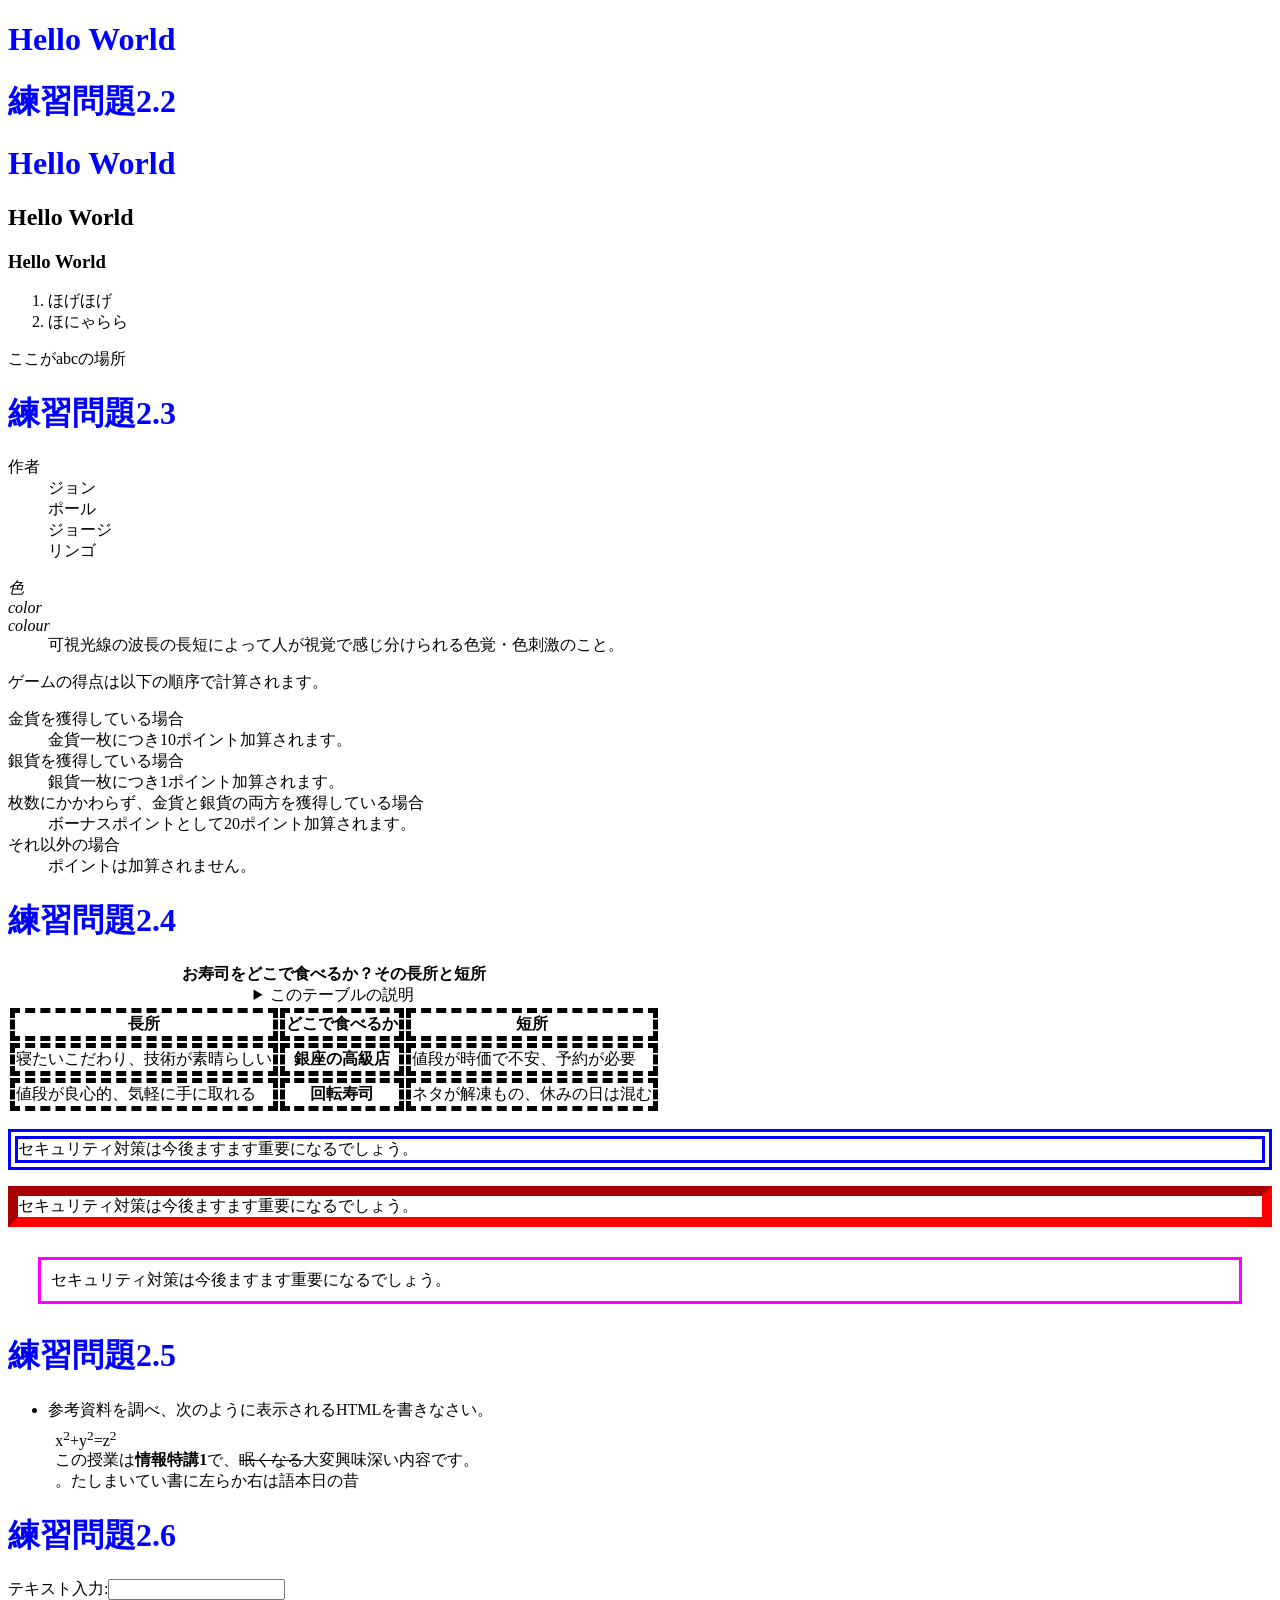
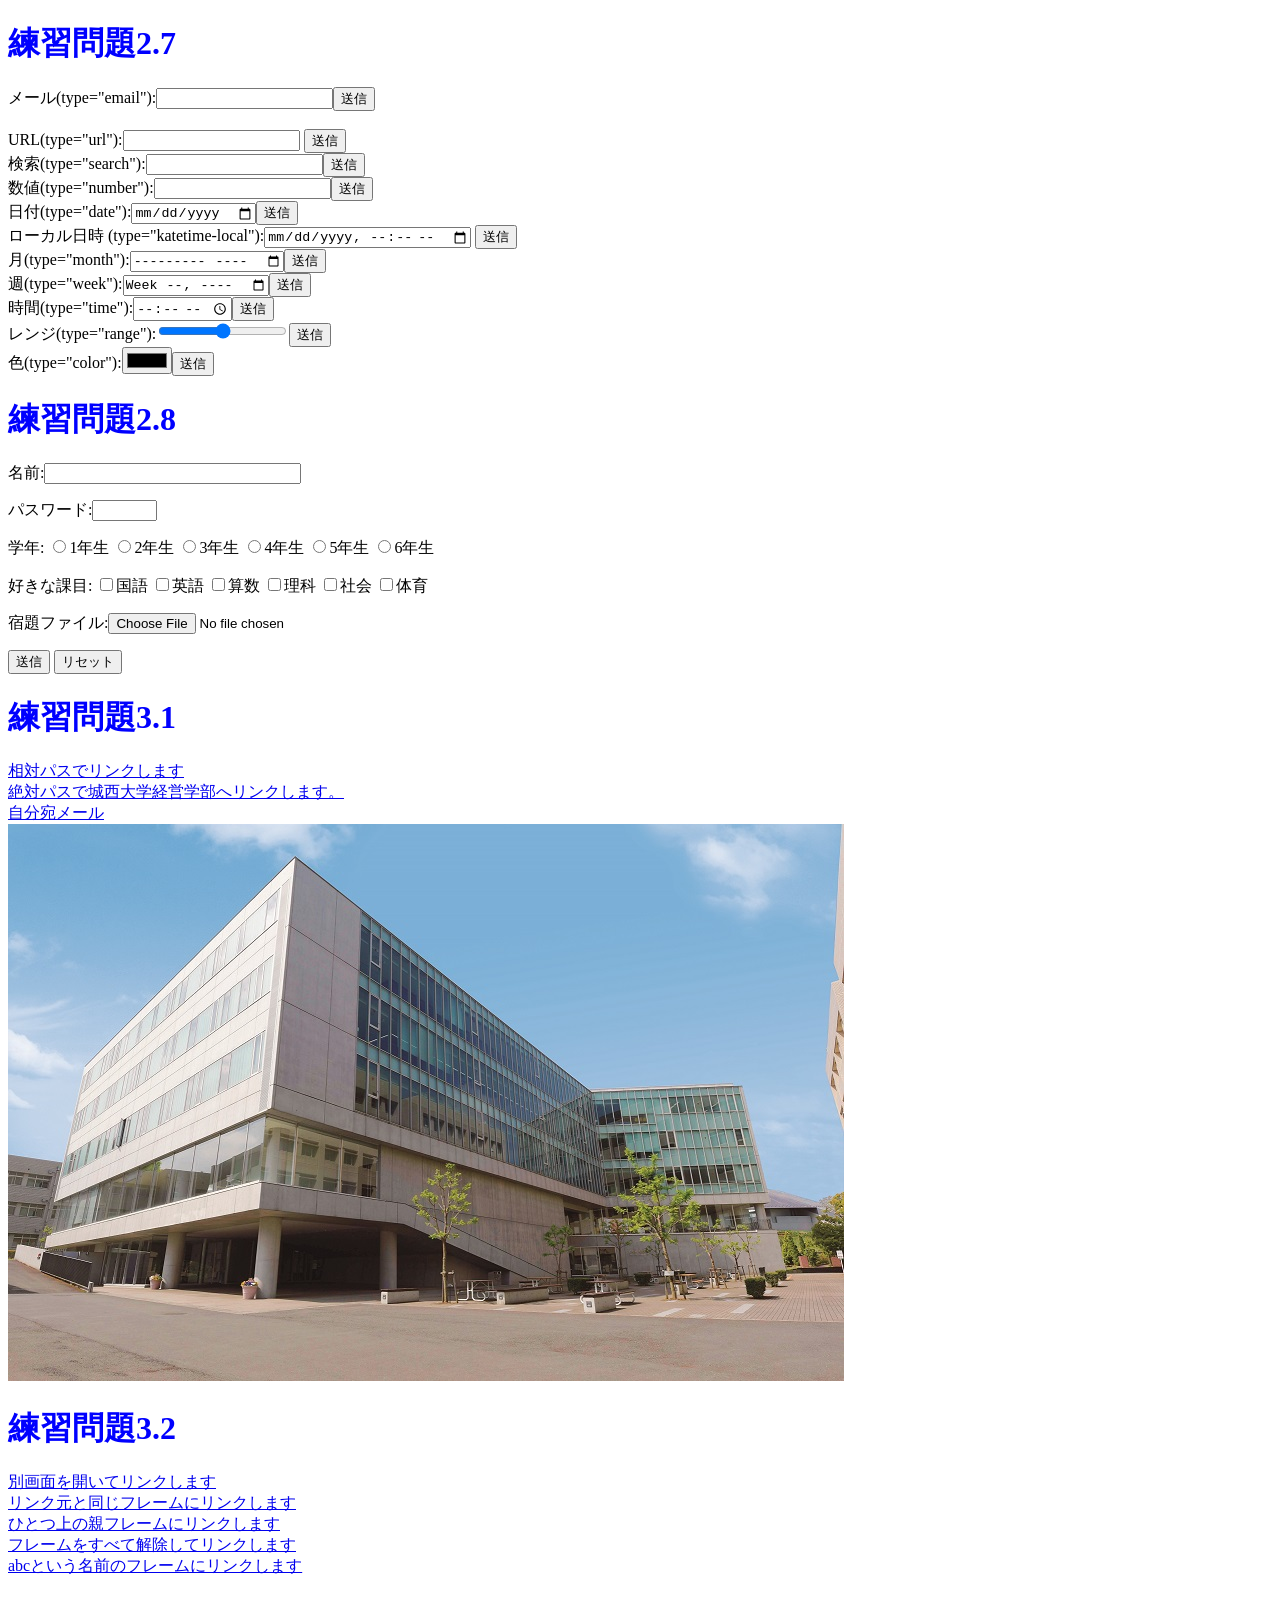
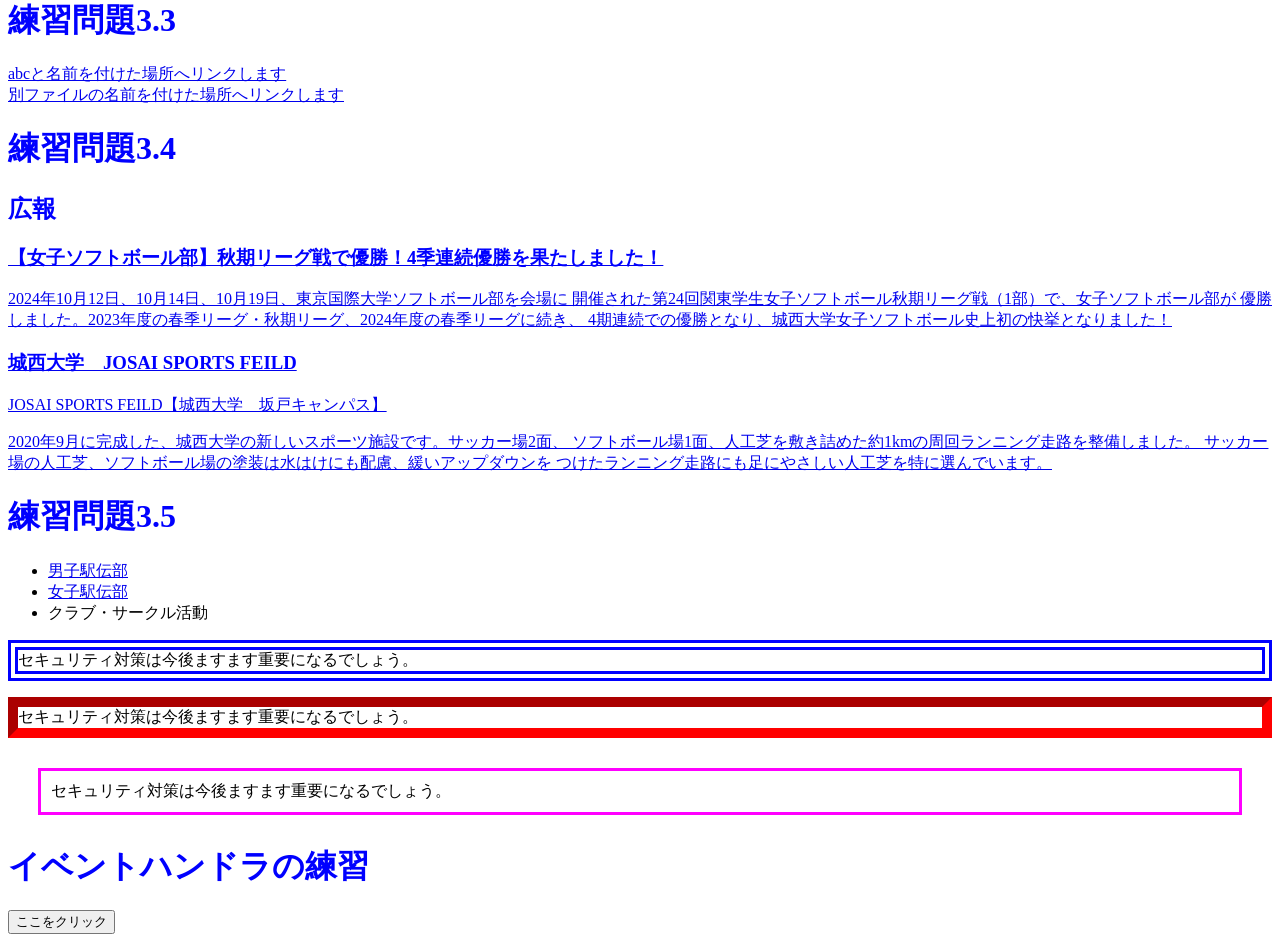
<file: index.html>
<!DOCTYPE html>
<html lang="ja">
<head>
<meta charset="UTF-8">
    <title>Web開発の練習2024</title>
    <link rel="stylesheet" href="mystyle.css"> 
</head>
<body>
    <h1>Hello World</h1>
    
    <!--文字の大きさの練習-->
<h1>練習問題2.2</h1>
<h1>Hello World</h1>
 <h2>Hello World</h2>
 <h3>Hello World</h3>
 <ol>
     <li>ほげほげ</li>
     <li>ほにゃらら</li>
 </ol>
<a id="abc">ここがabcの場所</a>
<h1>練習問題2.3</h1>
<dl>
<dt>作者</dt>
<dd>ジョン</dd>
<dd>ポール</dd>
<dd>ジョージ</dd>
<dd>リンゴ</dd></dl>

<dl>
<dt lang="ja"><dfn>色</dfn></dt>
<dt lang="en-US"><dfn>color</dfn></dt>
<dt lang="en-GB"><dfn>colour</dfn></dt>
<dd>可視光線の波長の長短によって人が視覚で感じ分けられる色覚・色刺激のこと。</dd>
</dl>
<p>ゲームの得点は以下の順序で計算されます。</p>
<dl>
<dt>金貨を獲得している場合</dt>
<dd>金貨一枚につき10ポイント加算されます。</dd>
<dt>銀貨を獲得している場合</dt>
<dd>銀貨一枚につき1ポイント加算されます。</dd>
<dt>枚数にかかわらず、金貨と銀貨の両方を獲得している場合</dt>
<dd>ボーナスポイントとして20ポイント加算されます。</dd>
<dt>それ以外の場合</dt>
<dd>ポイントは加算されません。</dd>
</dl>
<h1>練習問題2.4</h1>
<table>
<caption>
<strong>お寿司をどこで食べるか？その長所と短所</strong>
<details>
<summary>このテーブルの説明</summary>
<p>以下のテーブルでは、2番目のカラムに寿司屋のタイプが入れられています。
その左側にそのようなタイプのお店でお寿司を食べる場合の長所が、
右側に短所が入れられています。</p>
</details>
</caption>
<thead>
<tr><th class="important">長所</th><th>どこで食べるか</th><th>短所</th></tr>
</thead>
<tbody>
<tr><td>寝たいこだわり、技術が素晴らしい</td><th>銀座の高級店</th>
<td>値段が時価で不安、予約が必要</td></tr>
<tr><td>値段が良心的、気軽に手に取れる</td><th>回転寿司</th>
<td>ネタが解凍もの、休みの日は混む</td></tr>
</tbody>
</table>
<p class="sample1">セキュリティ対策は今後ますます重要になるでしょう。</p>
<p class="sample2">セキュリティ対策は今後ますます重要になるでしょう。</p>
<p class="sample3">セキュリティ対策は今後ますます重要になるでしょう。</p>
<h1>練習問題2.5</h1>
<ul>
<li>参考資料を調べ、次のように表示されるHTMLを書きなさい。
<p style="margin:1ex">x<sup>2</sup>+y<sup>2</sup>=z<sup>2</sup>
<br>
この授業は<b>情報特講1</b>で、<s>眠くなる</s>大変興味深い内容です。<br>
<bdo dir="rtl">昔の日本語は右から左に書いていました。</bdo></p>
</li>
</ul>
<h1>練習問題2.6</h1>
<p>テキスト入力:<input type="text"></p>
<h1>練習問題2.7</h1>
<form action="xxx.php" method="post"><label>メール(type="email"):<input type="email"
name="email"></label><input type="submit" value="送信"></form>
<br>
<form action="xxx.php" method="post"><label>URL(type="url"):<input type="url" name="url">
</label><input type="submit" value="送信"></form>
<form action="xxx.php" method="post"><label>検索(type="search"):<input type="search"
name="search"></label><input type="submit" value="送信"></form>
<form action="xxx.php" method="post"><label>数値(type="number"):<input type="number"
name="number"></label><input type="submit" value="送信"></form>
<form action="xxx.php" method="post"><label>日付(type="date"):<input type="date"
name="date"></label><input type="submit" value="送信"></form>
<form action="xxx.php" method="post"><label>ローカル日時
(type="katetime-local"):<input type="datetime-local" name="datetime-local"></label>
<input type="submit" value="送信"></form>
<form action="xxx.php" method="post"><label>月(type="month"):<input type="month"
name="month"></label><input type="submit" value="送信"></form>
<form action="xxx.php" method="post"><label>週(type="week"):<input type="week"
name="week"></label><input type="submit" value="送信"></form>
<form action="xxx.php" method="post"><label>時間(type="time"):<input type="time"
name="time"></label><input type="submit" value="送信"></form>
<form action="xxx.php" method="post"><label>レンジ(type="range"):<input type="range"
name="range"></label><input type="submit" value="送信"></form>
<form action="xxx.php" method="post"><label>色(type="color"):<input type="color"
name="color"></label><input type="submit" value="送信"></form>
<h1>練習問題2.8</h1>
<p><label>名前:<input type="text" name="name" size="30" maxlength="20"></label></p>
<p><label>パスワード:<input type="password" name="pass" size="6"
maxlength="4"></label></p>
<p>学年:
<label><input type="radio" name="gakuen" value="1">1年生</label>
<label><input type="radio" name="gakuen" value="2">2年生</label>
<label><input type="radio" name="gakuen" value="3">3年生</label>
<label><input type="radio" name="gakuen" value="4">4年生</label>
<label><input type="radio" name="gakuen" value="5">5年生</label>
<label><input type="radio" name="gakuen" value="6">6年生</label>
</p>
<p>好きな課目:
<label><input type="checkbox" name="kamoku" value="kokugo">国語</label>
<label><input type="checkbox" name="kamoku" value="eigo">英語</label>
<label><input type="checkbox" name="kamoku" value="sansu">算数</label>
<label><input type="checkbox" name="kamoku" value="rika">理科</label>
<label><input type="checkbox" name="kamoku" value="syakai">社会</label>
<label><input type="checkbox" name="kamoku" value="taiiku">体育</label>
</p>
<p><label>宿題ファイル:<input type="file" name="syukudai"></label></p>
<p>
<input type="submit" value="送信">
<input type="reset" value="リセット">
</p>
<h1>練習問題3.1</h1>
<a href="a.html">相対パスでリンクします</a><br>
<a href=https://www.josai.ac.jp/management/>絶対パスで城西大学経営学部へリンクします。
</a><br>
<a href="mailto:zm26343@josai.ac.jp">自分宛メール</a><br>
<a href="https://www.josai.ac.jp/management/">
<img src="./image/keiei_small.jpg" alt="城西大学経営学部"></a>
<h1>練習問題3.2</h1>
<a href="a.html" target="_blank">別画面を開いてリンクします</a><br>
<a href="a.html" target="_self">リンク元と同じフレームにリンクします</a><br>
<a href="a.html" target="_parent">ひとつ上の親フレームにリンクします</a><br>
<a href="a.html" target="_top">フレームをすべて解除してリンクします</a><br>
<a href="a.html" target="abc">abcという名前のフレームにリンクします</a><br>
<h1>練習問題3.3</h1>
    <a href="#abc">abcと名前を付けた場所へリンクします</a><br>
    <a href="a.html#def">別ファイルの名前を付けた場所へリンクします</a>
<h1>練習問題3.4</h1>
<aside class="ad">
<h1>広報</h1>
<a href="https://www.josai.ac.jp/tjp/news/nid00000293/">
<section>
<h1>【女子ソフトボール部】秋期リーグ戦で優勝！4季連続優勝を果たしました！</h1>
<p>2024年10月12日、10月14日、10月19日、東京国際大学ソフトボール部を会場に
開催された第24回関東学生女子ソフトボール秋期リーグ戦（1部）で、女子ソフトボール部が
優勝しました。2023年度の春季リーグ・秋期リーグ、2024年度の春季リーグに続き、
4期連続での優勝となり、城西大学女子ソフトボール史上初の快挙となりました！</p>
</section></a>
<a href="https://www.josai.ac.jp/about/facility/shimokawara/">
<section>
<h1>城西大学　JOSAI SPORTS FEILD </h1>
<p>JOSAI SPORTS FEILD【城西大学　坂戸キャンパス】</p>
<p>2020年9月に完成した、城西大学の新しいスポーツ施設です。サッカー場2面、
ソフトボール場1面、人工芝を敷き詰めた約1kmの周回ランニング走路を整備しました。
サッカー場の人工芝、ソフトボール場の塗装は水はけにも配慮、緩いアップダウンを
つけたランニング走路にも足にやさしい人工芝を特に選んでいます。</p>
</section></a>
</aside>
<h1>練習問題3.5</h1>
<nav>
<ul>
<li><a href="https://www.josai.ac.jp/tjp/club/dansiekiden/">男子駅伝部</a></li>
<li><a href="https://www.josai.ac.jp/tjp/club/josiekiden/">女子駅伝部</a></li>
<li><a>クラブ・サークル活動</a></li>
</ul>
</nav>
<p class="sample1">セキュリティ対策は今後ますます重要になるでしょう。</p>
<p class="sample2">セキュリティ対策は今後ますます重要になるでしょう。</p>
<p class="sample3">セキュリティ対策は今後ますます重要になるでしょう。</p>
<h1>イベントハンドラの練習</h1>
<input type="button" value="ここをクリック" oneclick="alert('Hello, Touya!');">
<script src="myjs.js"></script>
</body>
</html>
</file>
<file: mystyle.css>
h1 { color: blue; }
th, td { border: dashed thick black; }
p.sample1 {border: double 10px #0000ff;}
p.sample2 {border: inset 10px #ff0000;}
p.sample3 {margin: 30px 30px;padding: 10px;border:
medium solid #ff00ff;}
</file>
